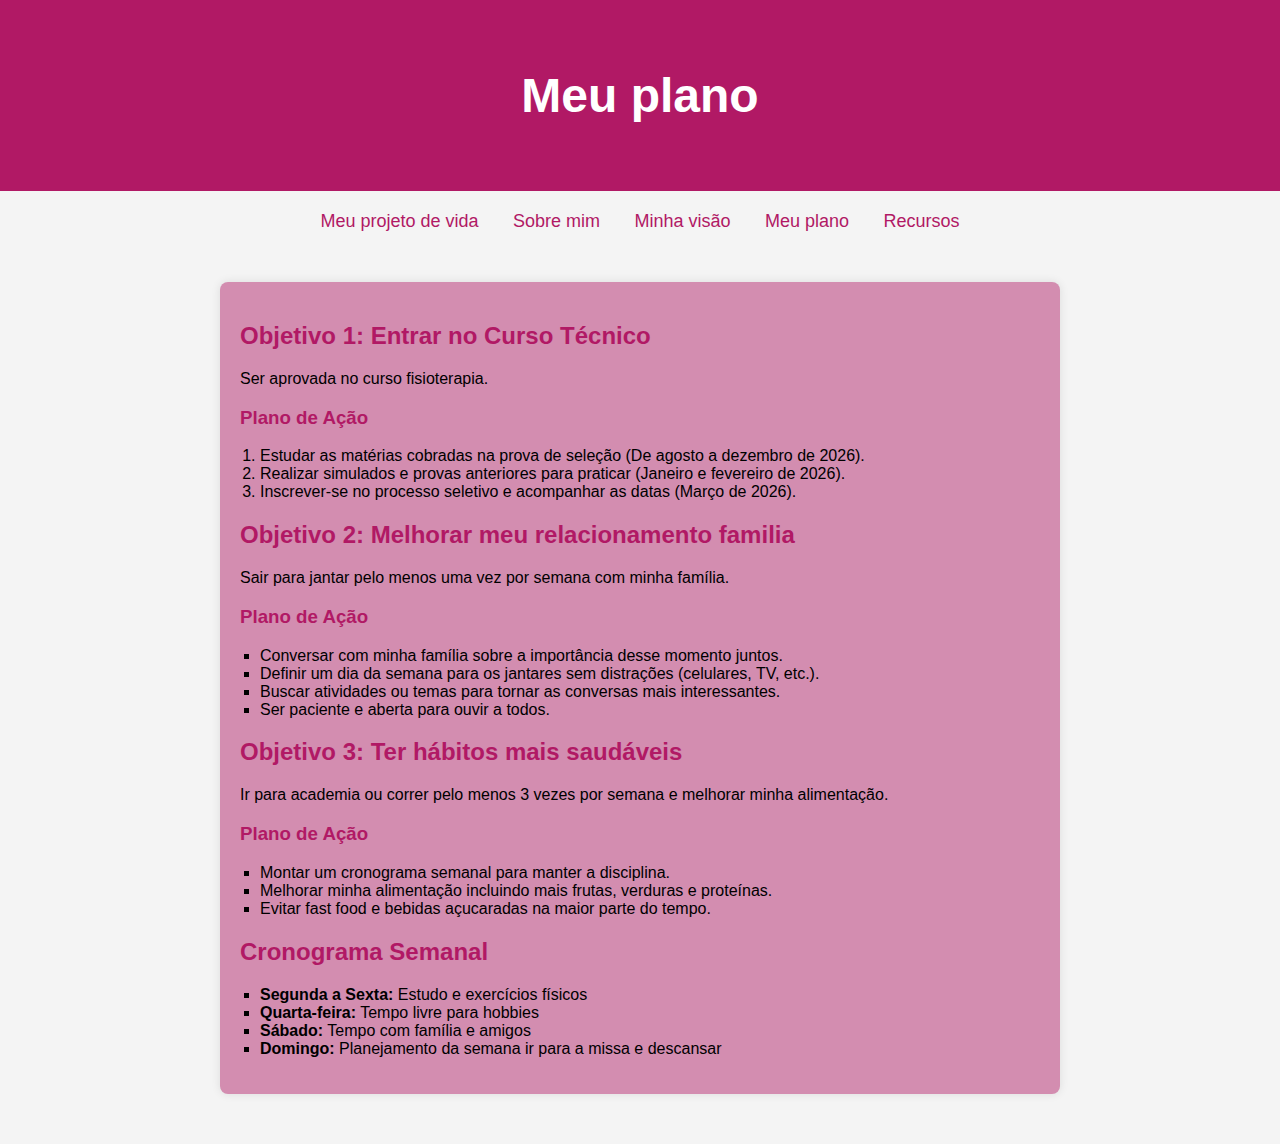
<file: meuplano.html>
<!DOCTYPE html>
<html lang="pt-BR">
<head>
    <meta charset="UTF-8">
    <meta name="viewport" content="width=device-width, initial-scale=1.0">
    <title>Meu Projeto de Vida</title>
    <link rel="stylesheet" href="style.css">
    
    
</head>
<body>
    <header>
        <h1><p>Meu plano</p></h1>
    </header>
    <nav>
        <a href="index.html">Meu projeto de vida</a>
        <a href="sobremim.html">Sobre mim</a>
        <a href="minhavisao.html">Minha visão</a>
        <a href="meuplano.html">Meu plano</a>
        <a href="recurso.html">Recursos</a>
    </nav>
    
    

    <div class="container">
        <h2>Objetivo 1: Entrar no Curso Técnico</h2>
        
        <p>Ser aprovada no curso fisioterapia.</p>
        <h3>Plano de Ação</h3>
        <ol>
            
            <li>Estudar as matérias cobradas na prova de seleção (De agosto a dezembro de 2026).</li>
            <li>Realizar simulados e provas anteriores para praticar (Janeiro e fevereiro de 2026).</li>
            <li>Inscrever-se no processo seletivo e acompanhar as datas (Março de 2026).</li>
        </ol>
        
        <h2>Objetivo 2: Melhorar meu relacionamento familia</h2>
        <p>Sair para jantar pelo menos uma vez por semana com minha família.</p>
        <h3>Plano de Ação</h3>
        <ul>
            <li>Conversar com minha família sobre a importância desse momento juntos.</li>
            <li>Definir um dia da semana para os jantares sem distrações (celulares, TV, etc.).</li>
            <li>Buscar atividades ou temas para tornar as conversas mais interessantes.</li>
            <li>Ser paciente e aberta para ouvir a todos.</li>
        </ul>
        
        <h2>Objetivo 3: Ter hábitos mais saudáveis </h2>
        
        <p>Ir para academia ou correr pelo menos 3 vezes por semana e melhorar minha alimentação.</p>
        <h3>Plano de Ação</h3>
        <ul>
            <li>Montar um cronograma semanal para manter a disciplina.</li>
            <li>Melhorar minha alimentação incluindo mais frutas, verduras e proteínas.</li>
            <li>Evitar fast food e bebidas açucaradas na maior parte do tempo.</li>
        </ul>
        
        <h2>Cronograma Semanal</h2>
        <ul>
            <li><strong>Segunda a Sexta:</strong> Estudo e exercícios físicos</li>
            <li><strong>Quarta-feira:</strong> Tempo livre para hobbies</li>
            <li><strong>Sábado:</strong> Tempo com família e amigos</li>
            <li><strong>Domingo:</strong> Planejamento da semana ir para a missa e descansar</li>
        </ul>
    </div>
</body>
</html>
</file>
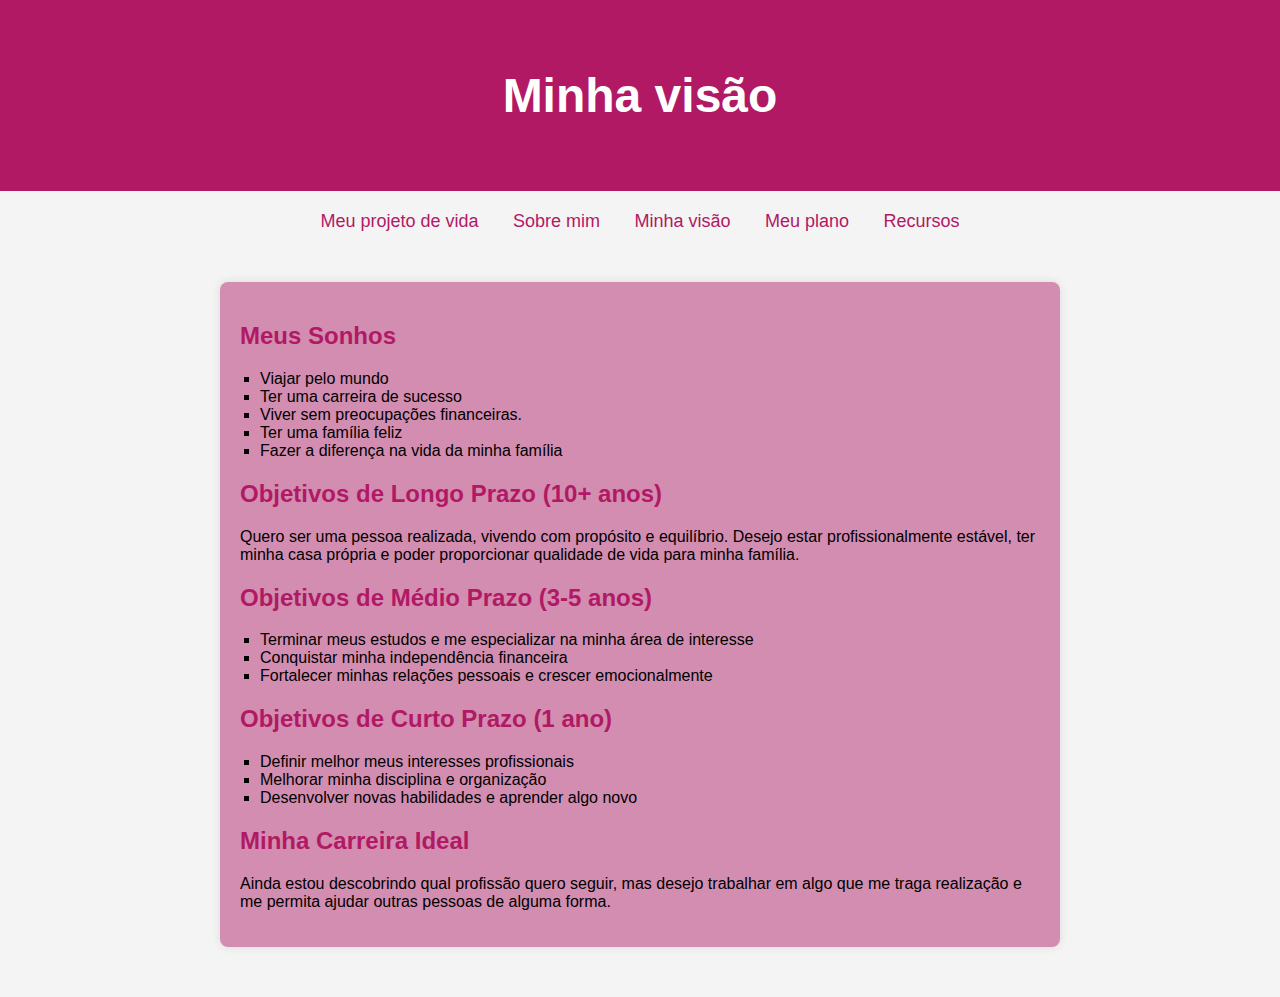
<file: minhavisao.html>
<!DOCTYPE html>
<html lang="pt-BR">
<head>
    <meta charset="UTF-8">
    <meta name="viewport" content="width=device-width, initial-scale=1.0">
    <title>Meu Projeto de Vida</title>
    <link rel="stylesheet" href="style.css">
    
    
    
</head>
<body>
    <header>
        
        <h1><p>Minha visão</p></h1>
    </header>
    <nav>
        <a href="index.html">Meu projeto de vida</a>
        <a href="sobremim.html">Sobre mim</a>
        <a href="minhavisao.html">Minha visão</a>
        <a href="meuplano.html">Meu plano</a>
        <a href="recurso.html">Recursos</a>
    </nav>

    <div class="container">
        <h2>Meus Sonhos</h2>
        <ul>
            <li>Viajar pelo mundo</li>
            <li>Ter uma carreira de sucesso</li>
            <li>Viver sem preocupações financeiras.</li>
            <li>Ter uma família feliz</li>
            <li>Fazer a diferença na vida da minha família</li>
        </ul>
        
        
        <h2>Objetivos de Longo Prazo (10+ anos)</h2>
        <p>Quero ser uma pessoa realizada, vivendo com propósito e equilíbrio. Desejo estar profissionalmente estável, ter minha casa própria e poder proporcionar qualidade de vida para minha família.</p>
        
        <h2>Objetivos de Médio Prazo (3-5 anos)</h2>
        <ul>
            <li>Terminar meus estudos e me especializar na minha área de interesse</li>
            <li>Conquistar minha independência financeira</li>
            <li>Fortalecer minhas relações pessoais e crescer emocionalmente</li>
        </ul>
        
        <h2>Objetivos de Curto Prazo (1 ano)</h2>
        <ul>
            <li>Definir melhor meus interesses profissionais</li>
            <li>Melhorar minha disciplina e organização</li>
            <li>Desenvolver novas habilidades e aprender algo novo</li>
        </ul>
        
        <h2>Minha Carreira Ideal</h2>
        <p>Ainda estou descobrindo qual profissão quero seguir, mas desejo trabalhar em algo que me traga realização e me permita ajudar outras pessoas de alguma forma.</p>
    </div>



</body>
</html>
</file>
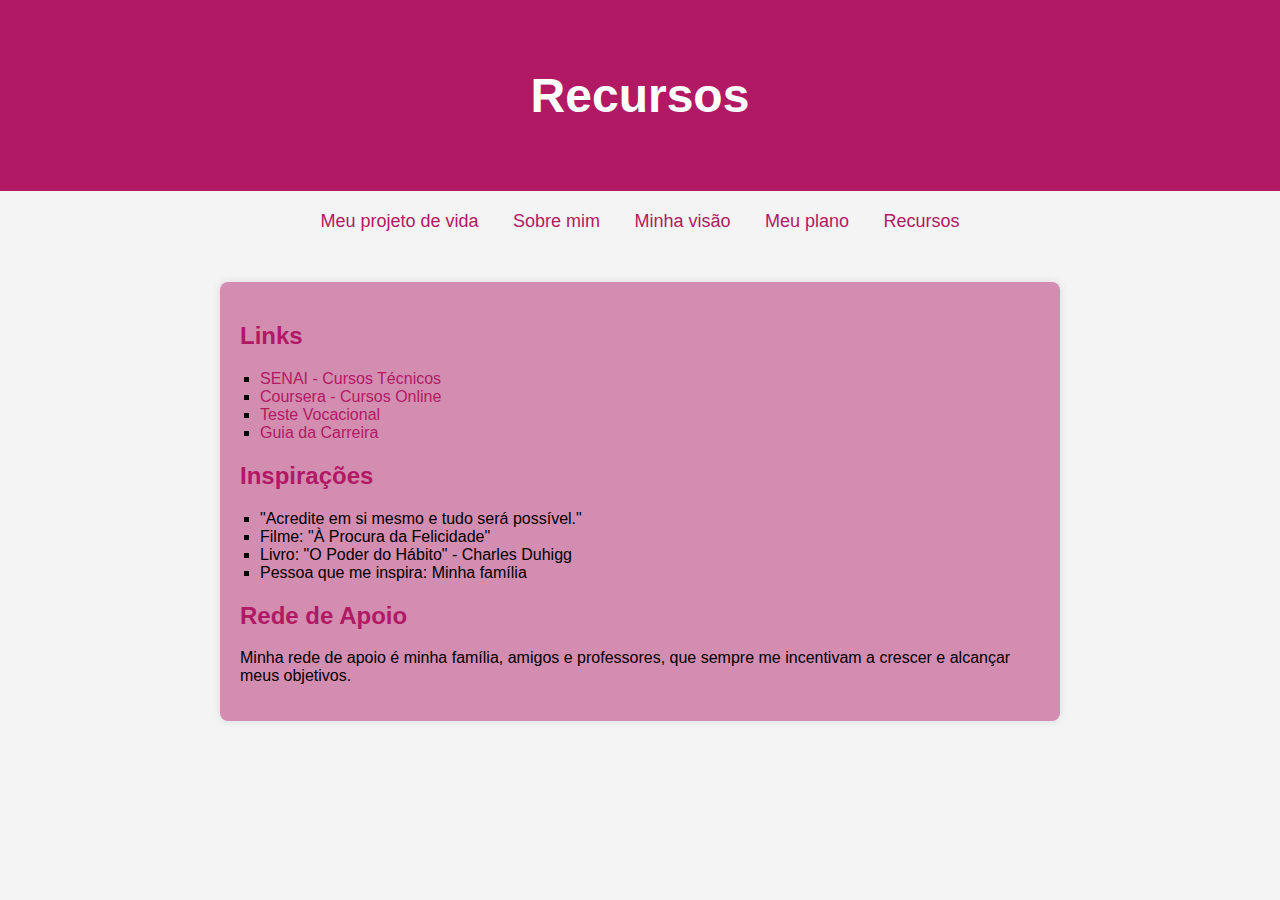
<file: recurso.html>
<!DOCTYPE html>
<html lang="pt-BR">
<head>
    <meta charset="UTF-8">
    <meta name="viewport" content="width=device-width, initial-scale=1.0">
    <title>Meu Projeto de Vida</title>
    <link rel="stylesheet" href="style.css">
    
    
</head>
<body>
    <header>
        <h1><p>Recursos</p></h1>
    </header>
    <nav>
        <a href="index.html">Meu projeto de vida</a>
        <a href="sobremim.html">Sobre mim</a>
        <a href="minhavisao.html">Minha visão</a>
        <a href="meuplano.html">Meu plano</a>
        <a href="recurso.html">Recursos</a>
    </nav>
    
   
    
    <div class="container">
        <h2>Links</h2>
        <ul>
            <li><a href="https://www.senai.br/" target="_blank">SENAI - Cursos Técnicos</a></li>
            <li><a href="https://www.coursera.org/" target="_blank">Coursera - Cursos Online</a></li>
            <li><a href="https://www.vestibulandoweb.com.br/teste-vocacional/" target="_blank">Teste Vocacional</a></li>
            <li><a href="https://www.guiadacarreira.com.br/" target="_blank">Guia da Carreira</a></li>
        </ul>
        
        <h2>Inspirações</h2>
        <ul>
            <li>"Acredite em si mesmo e tudo será possível."</li>
            <li>Filme: "À Procura da Felicidade"</li>
            <li>Livro: "O Poder do Hábito" - Charles Duhigg</li>
            <li>Pessoa que me inspira: Minha família</li>
        </ul>
        
        <h2>Rede de Apoio</h2>
        <p>Minha rede de apoio é minha família, amigos e professores, que sempre me incentivam a crescer e alcançar meus objetivos.</p>

        
    </div>

    
    
    
</body>
</html>
</file>
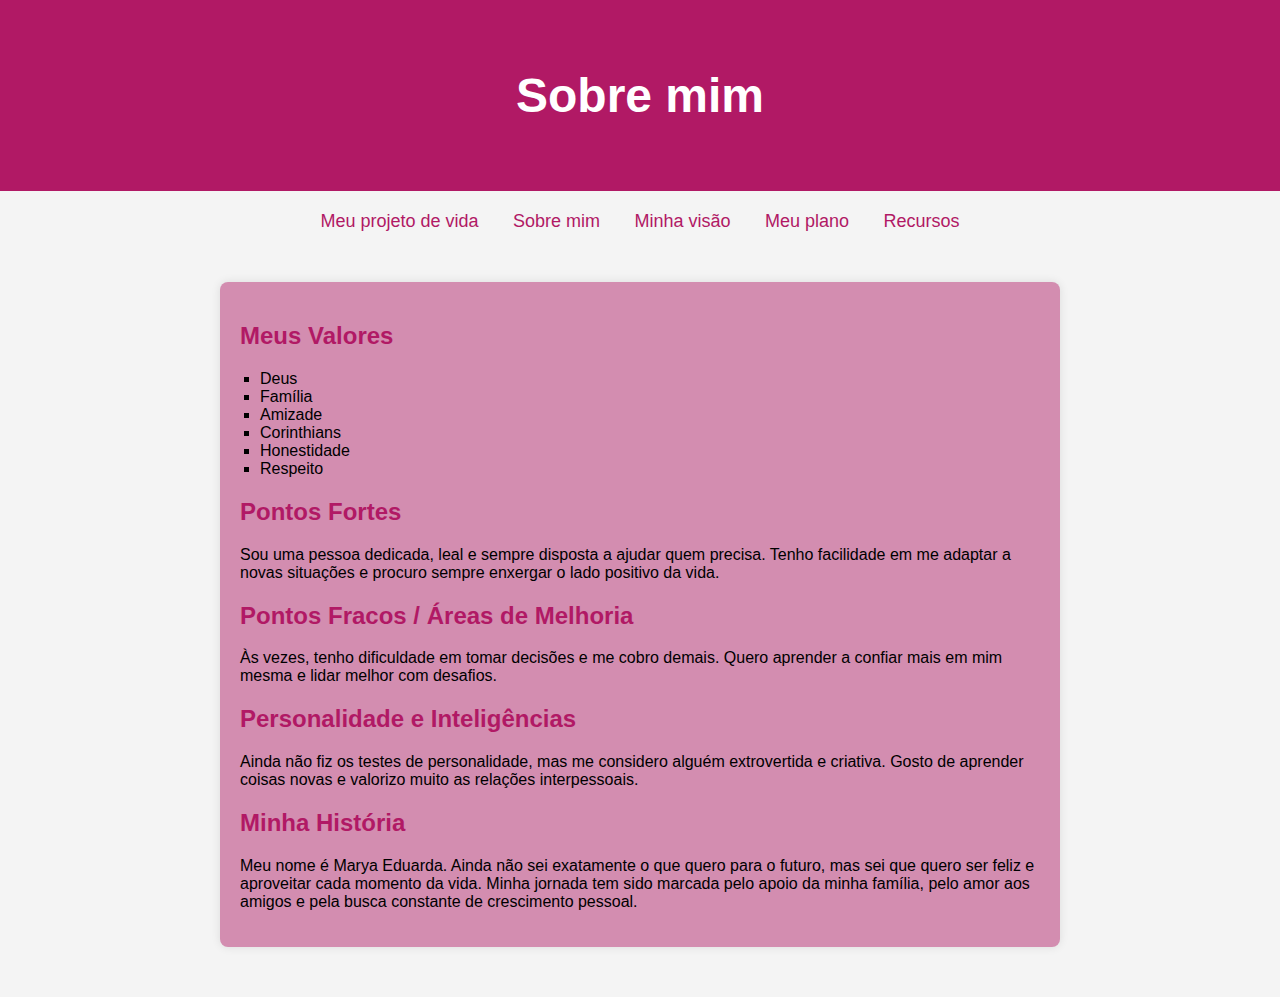
<file: sobremim.html>
<!DOCTYPE html>
<html lang="pt-BR">
<head>
    <meta charset="UTF-8">
    <meta name="viewport" content="width=device-width, initial-scale=1.0">
    <title>Meu Projeto de Vida</title>
    <link rel="stylesheet" href="style.css">
    
    
</head>
<body>
    <header>
        <h1><p>Sobre mim</p></h1>
    </header>
    <nav>
        <a href="index.html">Meu projeto de vida</a>
        <a href="sobremim.html">Sobre mim</a>
        <a href="minhavisao.html">Minha visão</a>
        <a href="meuplano.html">Meu plano</a>
        <a href="recurso.html">Recursos</a>
    </nav>


    <div class="container">
        <h2>Meus Valores</h2>
        <ul>
            <li>Deus</li>
            <li>Família</li>
            <li>Amizade</li>
            <li>Corinthians</li>
            <li>Honestidade</li>
            <li>Respeito</li>
            

        </ul>
        
        <h2>Pontos Fortes</h2>
        <p>Sou uma pessoa dedicada, leal e sempre disposta a ajudar quem precisa. Tenho facilidade em me adaptar a novas situações e procuro sempre enxergar o lado positivo da vida.</p>
        
        <h2>Pontos Fracos / Áreas de Melhoria</h2>
        <p>Às vezes, tenho dificuldade em tomar decisões e me cobro demais. Quero aprender a confiar mais em mim mesma e lidar melhor com desafios.</p>
        
        <h2>Personalidade e Inteligências</h2>
        <p>Ainda não fiz os testes de personalidade, mas me considero alguém extrovertida e criativa. Gosto de aprender coisas novas e valorizo muito as relações interpessoais.</p>
        
        <h2>Minha História</h2>
        <p>Meu nome é Marya Eduarda. Ainda não sei exatamente o que quero para o futuro, mas sei que quero ser feliz e aproveitar cada momento da vida. Minha jornada tem sido marcada pelo apoio da minha família, pelo amor aos amigos e pela busca constante de crescimento pessoal.</p>
    </div>
</body>
</html>
</file>
<file: style.css>
body {
    font-family: Arial, sans-serif;
    text-align: center;
    margin: 0;
    padding: 0;
    background-color: #f4f4f4;
}
header {
    background-color: #b11965;
    color: white;
    padding: 20px 0;
    font-size: 24px;
}
nav {
    margin: 20px 0;
}
nav a {
    margin: 0 15px;
    text-decoration: none;
    color: white;
    font-size: 18px;
}
.container-duda {
    max-width: 800px;
    margin: 50px auto;
    background: rgb(211, 141, 176);
    padding: 20px;
    border-radius: 8px;
    box-shadow: 0 0 10px rgba(0, 0, 0, 0.1);
    display: flex;
    justify-content: space-around;

}

.container-duda img{
    max-height: 50vh;
}





body {
    font-family: Arial, sans-serif;
    text-align: center;
    margin: 0;
    padding: 0;
    background-color: #f4f4f4;
}
header {
    background-color: #b11965;
    color: white;
    padding: 20px 0;
    font-size: 24px;
}
nav {
    margin: 20px 0;
}
nav a {
    margin: 0 15px;
    text-decoration: none;
    color: #b11965;
    font-size: 18px;
}
.container {
    max-width: 800px;
    margin: 50px auto;
    background:white;
    padding: 20px;
    border-radius: 8px;
    box-shadow: 0 0 10px rgba(0, 0, 0, 0.1);
    text-align: left;
}
h2, h3 {
    color: #b11965;
}
ul {
    list-style-type: square;
    padding-left: 20px;
}




body {
    font-family: Arial, sans-serif;
    text-align: center;
    margin: 0;
    padding: 0;
    background-color: #f4f4f4;
}
header {
    background-color: #b11965;
    color: white;
    padding: 20px 0;
    font-size: 24px;
}
nav {
    margin: 20px 0;
}
nav a {
    margin: 0 15px;
    text-decoration: none;
    color: #b11965;
    font-size: 18px;
}
.container {
    max-width: 800px;
    margin: 50px auto;
    background: white;
    padding: 20px;
    border-radius: 8px;
    box-shadow: 0 0 10px rgba(0, 0, 0, 0.1);
    text-align: left;
}
h2, h3 {
    color: #b11965;
}
ul {
    list-style-type: square;
    padding-left: 20px;
}




body {
    font-family: Arial, sans-serif;
    text-align: center;
    margin: 0;
    padding: 0;
    background-color: #f4f4f4;
}
header {
    background-color: #b11965;
    color: white;
    padding: 20px 0;
    font-size: 24px;
}
nav {
    margin: 20px 0;
}
nav a {
    margin: 0 15px;
    text-decoration: none;
    color: #b11965;
    font-size: 18px;
}
.container {
    max-width: 800px;
    margin: 50px auto;
    background: white;
    padding: 20px;
    border-radius: 8px;
    box-shadow: 0 0 10px rgba(0, 0, 0, 0.1);
    text-align: left;
}
h2, h3 {
    color: #b11965;
}
ul, ol {
    padding-left: 20px;
}




body {
    font-family: Arial, sans-serif;
    text-align: center;
    margin: 0;
    padding: 0;
    background-color: #f4f4f4;
}
header {
    background-color: #b11965;
    color: white;
    padding: 20px 0;
    font-size: 24px;
}
nav {
    margin: 20px 0;
}
nav a {
    margin: 0 15px;
    text-decoration: none;
    color: #b11965;
    font-size: 18px;
}
.container {
    max-width: 800px;
    margin: 50px auto;
    background:  rgb(211, 141, 176);
    padding: 20px;
    border-radius: 8px;
    box-shadow: 0 0 10px rgba(0, 0, 0, 0.1);
    text-align: left;
}
h2, h3 {
    color: #b11965;
}
ul {
    list-style-type: square;
    padding-left: 20px;
}
a {
    color: #b11965;
    text-decoration: none;
}
</file>
